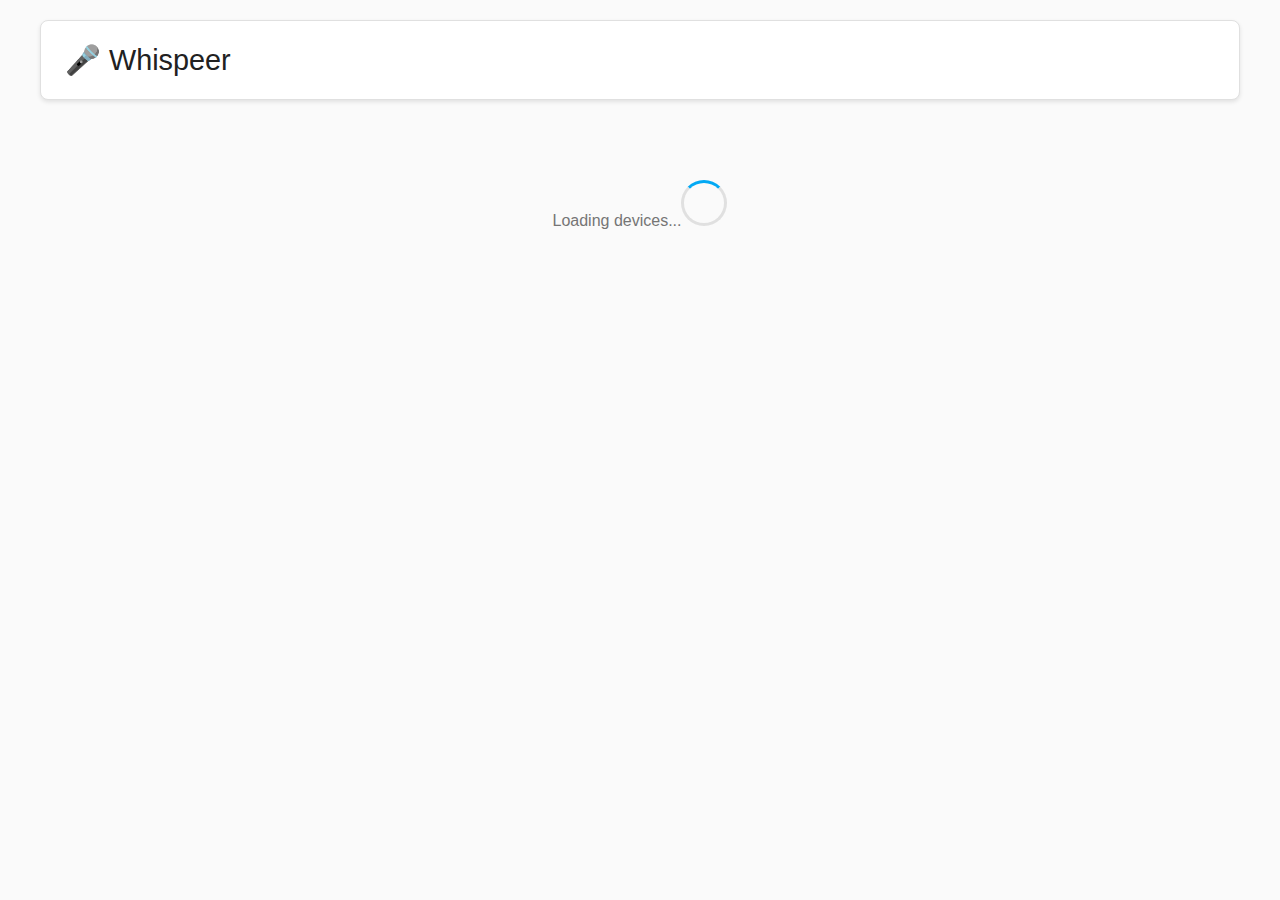
<file: custom_components/whispeer/panel/index-new.html>
<!DOCTYPE html>
<html lang="en">
<head>
  <meta charset="UTF-8">
  <meta name="viewport" content="width=device-width, initial-scale=1.0">
  <title>Whispeer Control Panel</title>
  <link rel="stylesheet" href="styles.css">
</head>
<body>
  <div class="container">
    <div class="header">
      <h1>🎤 Whispeer</h1>
      <div class="header-controls">
      </div>
    </div>

    <div id="devicesContainer">
      <div class="loading">Loading devices...</div>
    </div>
  </div>

  <script src="utils.js"></script>
  <script src="ui-framework.js"></script>
  <script src="data-manager.js"></script>
  <script src="device-manager.js"></script>
  <script src="app.js"></script>
</body>
</html>
</file>
<file: custom_components/whispeer/panel/styles.css>
:root {
  --primary-color: #03a9f4;
  --primary-dark: #0288d1;
  --secondary-color: #ff9800;
  --background-color: #fafafa;
  --surface-color: #ffffff;
  --text-primary: #212121;
  --text-secondary: #757575;
  --border-color: #e0e0e0;
  --shadow: 0 2px 4px rgba(0,0,0,0.1);
  --accent-color: #03a9f4;
}

@media (prefers-color-scheme: dark) {
  :root {
    --primary-color: #29b6f6;
    --primary-dark: #0277bd;
    --secondary-color: #ffb74d;
    --background-color: #121212;
    --surface-color: #1e1e1e;
    --text-primary: #ffffff;
    --text-secondary: #b0b0b0;
    --border-color: #333333;
    --shadow: 0 2px 8px rgba(0,0,0,0.3);
    --accent-color: #29b6f6;
  }
}

* {
  margin: 0;
  padding: 0;
  box-sizing: border-box;
}

body {
  font-family: 'Roboto', -apple-system, BlinkMacSystemFont, 'Segoe UI', sans-serif;
  background-color: var(--background-color);
  color: var(--text-primary);
  line-height: 1.6;
  padding: 20px;
}

.container {
  max-width: 1200px;
  margin: 0 auto;
}

.header {
  background: var(--surface-color);
  border: 1px solid var(--border-color);
  padding: 16px 24px;
  border-radius: 8px;
  margin-bottom: 24px;
  box-shadow: var(--shadow);
  display: flex;
  justify-content: space-between;
  align-items: center;
}

.header h1 {
  font-size: 1.8rem;
  font-weight: 400;
  margin: 0;
  color: var(--text-primary);
}

.header-controls {
  display: flex;
  gap: 12px;
  align-items: center;
}

.btn {
  background: var(--primary-color);
  color: white;
  border: none;
  padding: 12px 24px;
  border-radius: 6px;
  cursor: pointer;
  font-size: 0.9rem;
  font-weight: 500;
  transition: all 0.3s ease;
  text-transform: uppercase;
  letter-spacing: 0.5px;
}

.btn:hover {
  background: var(--primary-dark);
  transform: translateY(-2px);
  box-shadow: 0 4px 8px rgba(0,0,0,0.2);
}

.btn:active {
  transform: translateY(0);
}

.btn-secondary {
  background: var(--secondary-color);
}

.btn-secondary:hover {
  background: #f57c00;
}

.btn-small {
  padding: 8px 16px;
  font-size: 0.8rem;
  border-radius: 4px;
}

.btn-outlined {
  background: transparent;
  color: var(--primary-color);
  border: 2px solid var(--primary-color);
  box-shadow: none;
  font-weight: 500;
  transition: all 0.3s ease;
}

.btn-outlined:hover {
  background: var(--primary-color);
  color: white;
}

#languageSelector {
  background: var(--primary-color);
  color: white;
  border: none;
  cursor: pointer;
  font-weight: 500;
  text-transform: none;
  letter-spacing: normal;
}

#languageSelector:hover {
  background: var(--primary-dark);
}

.devices-grid {
  display: grid;
  grid-template-columns: repeat(auto-fill, minmax(300px, 1fr));
  gap: 20px;
  margin-bottom: 24px;
}

.device-card {
  background: var(--surface-color);
  border-radius: 8px;
  padding: 20px;
  box-shadow: var(--shadow);
  border: 1px solid var(--border-color);
}

.add-device-card {
  background: var(--surface-color);
  border-radius: 8px;
  padding: 20px;
  box-shadow: var(--shadow);
  transition: all 0.3s ease;
  border: 2px dashed var(--border-color);
  cursor: pointer;
  display: flex;
  flex-direction: column;
  align-items: center;
  justify-content: center;
  min-height: 120px;
  text-align: center;
  color: var(--text-secondary);
}

.add-device-card:hover {
  transform: translateY(-2px);
  box-shadow: 0 4px 12px rgba(0,0,0,0.15);
  border-color: var(--primary-color);
  background: var(--background-color);
}

@media (prefers-color-scheme: dark) {
  .add-device-card:hover {
    background: #2a2a2a;
  }
}

.add-device-icon {
  font-size: 3rem;
  margin-bottom: 12px;
  color: var(--primary-color);
}

.device-commands {
  margin-top: 12px;
  display: flex;
  flex-wrap: wrap;
  gap: 8px;
}

.device-commands .btn {
  flex: 1;
  min-width: fit-content;
  text-align: center;
  white-space: nowrap;
}

.device-header {
  display: flex;
  justify-content: space-between;
  align-items: flex-start;
  margin-bottom: 16px;
}

.device-header-right {
  display: flex;
  align-items: center;
  gap: 8px;
  margin-left: auto;
}

.device-name {
  font-size: 1.2rem;
  font-weight: 500;
  color: var(--text-primary);
}

.device-type-badge {
  display: inline-block;
  padding: 4px 12px;
  border-radius: 12px;
  font-size: 0.7rem;
  font-weight: 500;
  text-transform: uppercase;
  letter-spacing: 0.5px;
}

.type-ble {
  background: #e3f2fd;
  color: #1976d2;
}

.type-rf {
  background: #f3e5f5;
  color: #7b1fa2;
}

.type-ir {
  background: #fff3e0;
  color: #f57c00;
}

.type-broadlink {
  background: #e8f5e8;
  color: #2e7d32;
}

.device-info {
  color: var(--text-secondary);
  font-size: 0.9rem;
  margin-bottom: 16px;
}

.device-actions {
  display: flex;
  gap: 8px;
}

.loading:not(.form-group):not(form):not(.form-field) {
  text-align: center;
  padding: 40px;
  color: var(--text-secondary);
}

.loading:not(.form-group):not(form):not(.form-field)::after {
  content: '';
  width: 40px;
  height: 40px;
  border: 3px solid var(--border-color);
  border-top: 3px solid var(--primary-color);
  border-radius: 50%;
  display: inline-block;
  animation: spin 1s linear infinite;
  margin-top: 16px;
}

@keyframes spin {
  0% { transform: rotate(0deg); }
  100% { transform: rotate(360deg); }
}

.empty-state {
  text-align: center;
  padding: 60px 20px;
  color: var(--text-secondary);
}

.empty-state h3 {
  font-size: 1.5rem;
  margin-bottom: 16px;
  color: var(--text-primary);
}

.modal {
  display: none;
  position: fixed;
  top: 0;
  left: 0;
  width: 100%;
  height: 100%;
  background: rgba(0,0,0,0.5);
  z-index: 1000;
}

.modal-content {
  background: var(--surface-color);
  margin: 2% auto;
  padding: 24px;
  border-radius: 8px;
  width: calc(100% - 40px);
  max-width: calc(100vw - 40px);
  min-width: 300px;
  height: 90vh;
  overflow-y: auto;
}

.modal-header {
  display: flex;
  justify-content: space-between;
  align-items: center;
  margin-bottom: 20px;
}

.modal-title {
  font-size: 1.5rem;
  font-weight: 500;
}

.close-btn {
  background: none;
  border: none;
  font-size: 1.5rem;
  cursor: pointer;
  color: var(--text-secondary);
}

.form-group {
  margin-bottom: 20px;
}

.form-row {
  display: flex;
  gap: 16px;
  margin-bottom: 20px;
}

.form-row .form-group {
  margin-bottom: 0;
  flex: 1;
}

.form-label {
  display: block;
  margin-bottom: 8px;
  font-weight: 500;
  color: var(--text-primary);
}

.form-input, .form-select, .command-name, .command-code {
  width: 100%;
  padding: 12px;
  border: 2px solid var(--border-color);
  border-radius: 6px;
  font-size: 0.9rem;
  transition: border-color 0.3s ease;
  background: var(--surface-color);
  color: var(--text-primary);
  box-sizing: border-box;
  font-family: 'Roboto', -apple-system, BlinkMacSystemFont, 'Segoe UI', sans-serif;
}

.form-input:focus, .form-select:focus, .command-name:focus, .command-code:focus {
  outline: none;
  border-color: var(--primary-color);
}

/* Ensure form groups maintain vertical alignment */
.form-group {
  margin-bottom: 20px;
  display: flex;
  flex-direction: column;
  align-items: stretch;
}

.form-group label {
  align-self: flex-start;
  margin-bottom: 8px;
}

.form-group .form-select,
.form-group .form-input {
  align-self: stretch;
}

/* For form rows, ensure proper alignment */
.form-row {
  display: flex;
  gap: 16px;
  margin-bottom: 20px;
  align-items: flex-start;
}

.form-row .form-group {
  margin-bottom: 0;
  flex: 1;
}

.command-name {
  min-width: 120px;
  max-width: 150px;
  font-weight: 500;
  border-radius: 6px;
  background: var(--surface-color);
  font-size: 0.9rem;
}

#addCommandForm input[type="text"] {
  border-radius: 6px;
  background: var(--surface-color);
  font-size: 0.9rem;
  color: var(--text-primary);
  border: 2px solid var(--border-color);
  padding: 12px;
  font-family: 'Roboto', -apple-system, BlinkMacSystemFont, 'Segoe UI', sans-serif;
}

#addCommandForm input[type="text"]:focus {
  border-color: var(--primary-color);
  outline: none;
}

.commands-section {
  margin-top: 30px;
  padding: 0;
  background: transparent;
  border-radius: 0;
  border-top: 1px solid var(--border-color);
  padding-top: 20px;
}

.commands-header {
  display: flex;
  justify-content: space-between;
  align-items: center;
  margin-bottom: 16px;
}

.commands-list {
  overflow-y: auto;
}

.command-item {
  display: flex;
  gap: 12px;
  align-items: center;
  padding: 8px 12px;
  background: var(--surface-color);
  border-radius: 4px;
  margin-bottom: 8px;
  border: 1px solid var(--border-color);
}

.command-name {
  font-weight: 500;
  min-width: 120px;
}

.command-code {
  font-family: monospace;
  font-size: 0.8rem;
  color: var(--text-secondary);
  flex: 1;
  border-radius: 3px;
  word-break: break-all;
}

.command-actions {
  display: flex;
  gap: 4px;
}

.btn-tiny {
  padding: 4px 8px;
  font-size: 0.7rem;
  border: none;
  border-radius: 3px;
  cursor: pointer;
  transition: all 0.2s ease;
}

.btn-edit {
  background: var(--secondary-color);
  color: white;
}

.btn-delete, .command-inline-btn.delete, .btn-remove {
  background: transparent;
  color: #f44336;
  border: 2px solid #f44336;
  font-weight: 500;
  box-shadow: none;
  transition: all 0.2s ease;
}

.btn-delete:hover, .command-inline-btn.delete:hover, .btn-remove:hover {
  background: #f44336;
  color: white;
}

.btn-test {
  background: var(--primary-color);
  color: white;
}

.command-form {
  display: flex;
  gap: 12px;
  margin-bottom: 16px;
}

.command-form input {
  flex: 1;
}

.command-form input:first-child {
  max-width: 150px;
}

.pill-edit {
  background: var(--primary-color);
  color: white;
  border: none;
  border-radius: 12px;
  padding: 4px 16px;
  font-size: 0.8rem;
  font-weight: 500;
  margin-left: 8px;
  cursor: pointer;
  transition: background 0.3s;
  box-shadow: 0 2px 4px rgba(0,0,0,0.08);
}

.pill-edit:hover {
  background: var(--primary-dark);
}

.command-group {
  margin-bottom: 20px;
  border: 1px solid var(--border-color);
  border-radius: 8px;
  overflow: hidden;
}

.command-group-header {
  background: var(--surface-color);
  padding: 12px 16px;
  border-bottom: 1px solid var(--border-color);
  display: flex;
  justify-content: space-between;
  align-items: center;
  cursor: pointer;
  transition: background 0.3s ease;
}

.command-group-header:hover {
  background: var(--background-color);
}

.command-group-title {
  font-weight: 500;
  color: var(--text-primary);
  display: flex;
  align-items: center;
  gap: 8px;
}

.command-group-count {
  background: var(--primary-color);
  color: white;
  padding: 2px 8px;
  border-radius: 12px;
  font-size: 0.7rem;
  font-weight: 500;
}

.command-group-chevron {
  transition: transform 0.3s ease;
  color: var(--text-secondary);
}

.command-group.collapsed .command-group-chevron {
  transform: rotate(-90deg);
}

.command-group-content {
  padding: 16px;
  background: var(--background-color);
}

.command-group.collapsed .command-group-content {
  display: none;
}

.command-preview {
  display: flex;
  flex-wrap: wrap;
  gap: 8px;
  margin-bottom: 12px;
}

.command-btn-preview {
  padding: 8px 16px;
  border: none;
  cursor: pointer;
  font-size: 0.8rem;
  font-weight: 500;
  transition: all 0.3s ease;
  display: flex;
  align-items: center;
  gap: 6px;
}

.command-inline-form {
  display: flex;
  align-items: center;
  gap: 12px;
  padding: 16px;
  background: var(--background-color);
  border: 1px solid var(--border-color);
  border-radius: 6px 6px 0 0;
  margin-bottom: 0;
  flex-wrap: wrap;
}

.command-container {
  border: 1px solid var(--border-color);
  border-radius: 6px;
  margin-bottom: 12px;
  background: var(--background-color);
  overflow: hidden;
}

.command-container .command-inline-form {
  border: none;
  border-radius: 0;
  margin-bottom: 0;
}

.command-options-section {
  padding: 16px;
  background: var(--background-color);
  border-top: 1px solid var(--border-color);
}

.option-field {
  display: flex;
  gap: 8px;
  margin-bottom: 8px;
  align-items: center;
}

.option-field input:first-child {
  flex: 1;
}

.option-field input:nth-child(2) {
  flex: 2;
}

.input-group {
  display: flex;
  align-items: stretch;
  flex: 2;
}

.input-group-prepend {
  display: flex;
}

.input-group-text {
  background: linear-gradient(135deg, var(--accent-color) 0%, rgba(3, 169, 244, 0.8) 100%);
  color: white;
  border: 1px solid var(--border-color);
  border-right: none;
  padding: 6px 12px;
  font-size: 0.8rem;
  font-weight: 600;
  border-radius: 4px 0 0 4px;
  white-space: nowrap;
  display: flex;
  align-items: center;
  flex-shrink: 0;
  box-shadow: 0 2px 4px rgba(0, 0, 0, 0.1);
  text-transform: uppercase;
  letter-spacing: 0.5px;
}

.input-group .command-inline-input,
.input-group .form-input {
  border-radius: 0 4px 4px 0;
  border-left: none;
  flex: 1;
}

.input-group.name-field {
  flex: 3;
}

.command-inline-select {
  border: 1px solid var(--border-color);
  border-radius: 4px;
  padding: 8px 12px;
  background: var(--surface-color);
  color: var(--text-primary);
  font-size: 0.9rem;
  min-width: auto;
  flex: none;
  width: auto;
}

.command-inline-input {
  border: 1px solid var(--border-color);
  border-radius: 4px;
  padding: 8px 12px;
  background: var(--surface-color);
  color: var(--text-primary);
  font-size: 0.9rem;
  min-width: 100px;
}

.command-inline-input.name {
  flex: 3;
  min-width: 150px;
}

.command-inline-input.code {
  flex: 2;
  min-width: 120px;
}

.command-inline-input.short {
  flex: 1;
  min-width: 100px;
}

.command-inline-color {
  border: 1px solid var(--border-color);
  border-radius: 4px;
  padding: 2px;
  background: var(--surface-color);
  width: 36px;
  height: 36px;
  cursor: pointer;
}

.command-inline-btn {
  border: none;
  border-radius: 4px;
  padding: 8px 12px;
  font-size: 0.9rem;
  cursor: pointer;
  transition: all 0.2s ease;
  white-space: nowrap;
}

.command-inline-btn.test {
  background: var(--primary-color);
  color: white;
}

.command-inline-btn.save {
  background: #4caf50;
  color: white;
}

.command-inline-btn.save:hover {
  background: #45a049;
}

.command-inline-btn.delete {
  background: transparent;
  color: #f44336;
  border: 2px solid #f44336;
  font-weight: 500;
  box-shadow: none;
  padding: 6px 8px;
  transition: all 0.2s ease;
}

.command-inline-btn.delete:hover {
  background: #f44336;
  color: white;
}

.command-inline-btn.learn {
  background: #ff6b6b;
  color: white;
  font-size: 0.9rem;
  padding: 8px 12px;
}

.command-inline-btn.learn:hover {
  background: #ff5252;
}

.command-inline-btn.learn:disabled {
  background: #ccc;
  color: #666;
  cursor: not-allowed;
  transform: none;
}

.command-inline-btn:hover {
  opacity: 0.9;
  transform: translateY(-1px);
}

.command-button {
  border: 1px solid var(--border-color);
  border-radius: 8px;
  margin-bottom: 20px;
  background: var(--surface-color);
  overflow: hidden;
}

.command-button-header {
  padding: 12px 16px;
  display: flex;
  justify-content: space-between;
  align-items: center;
  background: var(--surface-color);
}

.command-button-title {
  font-weight: 500;
  color: var(--text-primary);
  display: flex;
  align-items: center;
  gap: 8px;
}

.hidden {
  display: none !important;
}

.command-options-summary {
  padding: 6px 10px;
  background: var(--background-color);
  border: 1px solid var(--border-color);
  border-radius: 4px;
  font-size: 0.9rem;
  color: var(--text-secondary);
  min-width: 80px;
  text-align: center;
}

.command-inline-input[readonly] {
  background: var(--background-color);
  color: var(--text-secondary);
  cursor: not-allowed;
}

.command-btn-preview.shape-rectangle {
  border-radius: 4px;
}

.command-btn-preview.shape-rounded {
  border-radius: 12px;
}

.command-btn-preview.shape-circle {
  border-radius: 50%;
  min-width: 40px;
  height: 40px;
  padding: 8px;
}

.command-btn-preview:hover {
  transform: translateY(-2px);
  box-shadow: 0 4px 8px rgba(0,0,0,0.2);
}

.command-toggle {
  position: relative;
  width: 50px;
  height: 24px;
  background: #ccc;
  border-radius: 12px;
  cursor: pointer;
  transition: background 0.3s;
}

.command-toggle.on {
  background: var(--primary-color);
}

.command-toggle::after {
  content: '';
  position: absolute;
  width: 20px;
  height: 20px;
  background: white;
  border-radius: 50%;
  top: 2px;
  left: 2px;
  transition: transform 0.3s;
  box-shadow: 0 2px 4px rgba(0,0,0,0.2);
}

.command-toggle.on::after {
  transform: translateX(26px);
}

.emoji-picker {
  display: grid;
  grid-template-columns: repeat(5, 1fr);
  gap: 8px;
  margin-top: 8px;
}

.emoji-option {
  padding: 8px;
  border: 2px solid var(--border-color);
  border-radius: 6px;
  background: var(--surface-color);
  cursor: pointer;
  text-align: center;
  font-size: 1.2rem;
  transition: all 0.3s ease;
}

.emoji-option:hover, .emoji-option.selected {
  border-color: var(--primary-color);
  background: var(--primary-color);
  color: white;
}

.props-editor {
  display: grid;
  grid-template-columns: 1fr 1fr;
  gap: 16px;
  margin-top: 16px;
  padding: 16px;
  background: var(--surface-color);
  border-radius: 8px;
  border: 1px solid var(--border-color);
}

.props-editor-full {
  grid-column: 1 / -1;
}

.color-picker-wrapper {
  position: relative;
}

.color-picker {
  width: 100%;
  height: 40px;
  border: 2px solid var(--border-color);
  border-radius: 6px;
  cursor: pointer;
}

.numeric-group, .string-group {
  border: 1px solid var(--border-color);
  border-radius: 6px;
  padding: 12px;
  margin-bottom: 12px;
}

.key-value-pair {
  display: flex;
  gap: 8px;
  margin-bottom: 8px;
  align-items: center;
}

.key-value-pair input {
  flex: 1;
}

.key-value-pair input:first-child {
  max-width: 80px;
}

.btn-remove {
  background: #f44336;
  color: white;
  border: none;
  padding: 6px 10px;
  border-radius: 4px;
  cursor: pointer;
  font-size: 0.7rem;
}

@media (max-width: 768px) {
  .devices-grid {
    grid-template-columns: 1fr;
  }
  
  .props-editor {
    grid-template-columns: 1fr;
  }
}

@media (prefers-color-scheme: dark) {
  ::-webkit-scrollbar {
    width: 8px;
  }
  
  ::-webkit-scrollbar-track {
    background: var(--surface-color);
  }
  
  ::-webkit-scrollbar-thumb {
    background: var(--border-color);
    border-radius: 4px;
  }
  
  ::-webkit-scrollbar-thumb:hover {
    background: var(--text-secondary);
  }

  .type-ble {
    background: #1565c0;
    color: #bbdefb;
  }

  .type-rf {
    background: #4a148c;
    color: #e1bee7;
  }

  .type-ir {
    background: #e65100;
    color: #ffe0b2;
  }

  .type-broadlink {
    background: #1b5e20;
    color: #c8e6c9;
  }

  .modal {
    background: rgba(0,0,0,0.7);
  }
}

/* Command toggle full width styles */
.command-toggle-full-width {
  display: flex;
  justify-content: space-between;
  align-items: center;
  width: 100%;
  padding: 8px 12px;
  margin: 4px 0;
  background: var(--surface-color);
  border: 1px solid var(--border-color);
  border-radius: 8px;
  transition: all 0.2s ease;
}

.command-toggle-full-width:hover {
  background: var(--background-color);
  border-color: var(--primary-color);
}

.command-toggle-label {
  font-weight: 500;
  color: var(--text-primary);
  flex: 1;
}

/* Bootstrap-style input group container */
.input-group-container {
  display: flex;
  flex-direction: column;
  margin: 8px 0;
  border-radius: 6px;
  overflow: hidden;
  border: 2px solid var(--primary-color);
  background: var(--surface-color);
}

.input-group-prepend {
  display: flex;
  align-items: center;
  width: 100%;
}

.input-group-text {
  background: var(--primary-color);
  color: white;
  padding: 8px 12px;
  font-weight: 500;
  font-size: 14px;
  border: none;
  white-space: nowrap;
  width: 100%;
  text-align: center;
}

.btn-group-wrapper {
  padding: 4px;
  background: var(--surface-color);
}

/* Bootstrap-style button group */
.btn-group {
  display: flex;
  flex-wrap: wrap;
  gap: 1px;
  flex: 1;
  border-radius: 4px;
  overflow: hidden;
  background: var(--border-color);
}

.btn-group-item {
  background: var(--surface-color);
  border: none;
  color: var(--text-primary);
  padding: 8px 16px;
  font-size: 14px;
  cursor: pointer;
  transition: all 0.2s ease;
  flex: 1;
  min-width: fit-content;
  white-space: nowrap;
  position: relative;
  border-radius: 3px;
}

/* Handle wrapping when items don't fit */
@media (max-width: 600px) {
  .btn-group-item {
    flex: 1 1 calc(50% - 0.5px);
    min-width: 80px;
  }
}

/* Very small screens - stack vertically */
@media (max-width: 400px) {
  .btn-group {
    flex-direction: column;
    gap: 1px;
  }
  
  .btn-group-item {
    flex: 1 1 100%;
    min-width: unset;
  }
}

.btn-group-item:hover {
  background: var(--background-color);
  color: var(--primary-color);
  z-index: 1;
}

.btn-group-item:active {
  background: var(--primary-color);
  color: white;
  transform: translateY(1px);
}

.btn-group-item.active {
  background: var(--primary-color);
  color: white;
  font-weight: 500;
}

.btn-group-item:focus {
  outline: none;
  box-shadow: inset 0 0 0 2px rgba(3, 169, 244, 0.3);
  z-index: 2;
}
</file>
